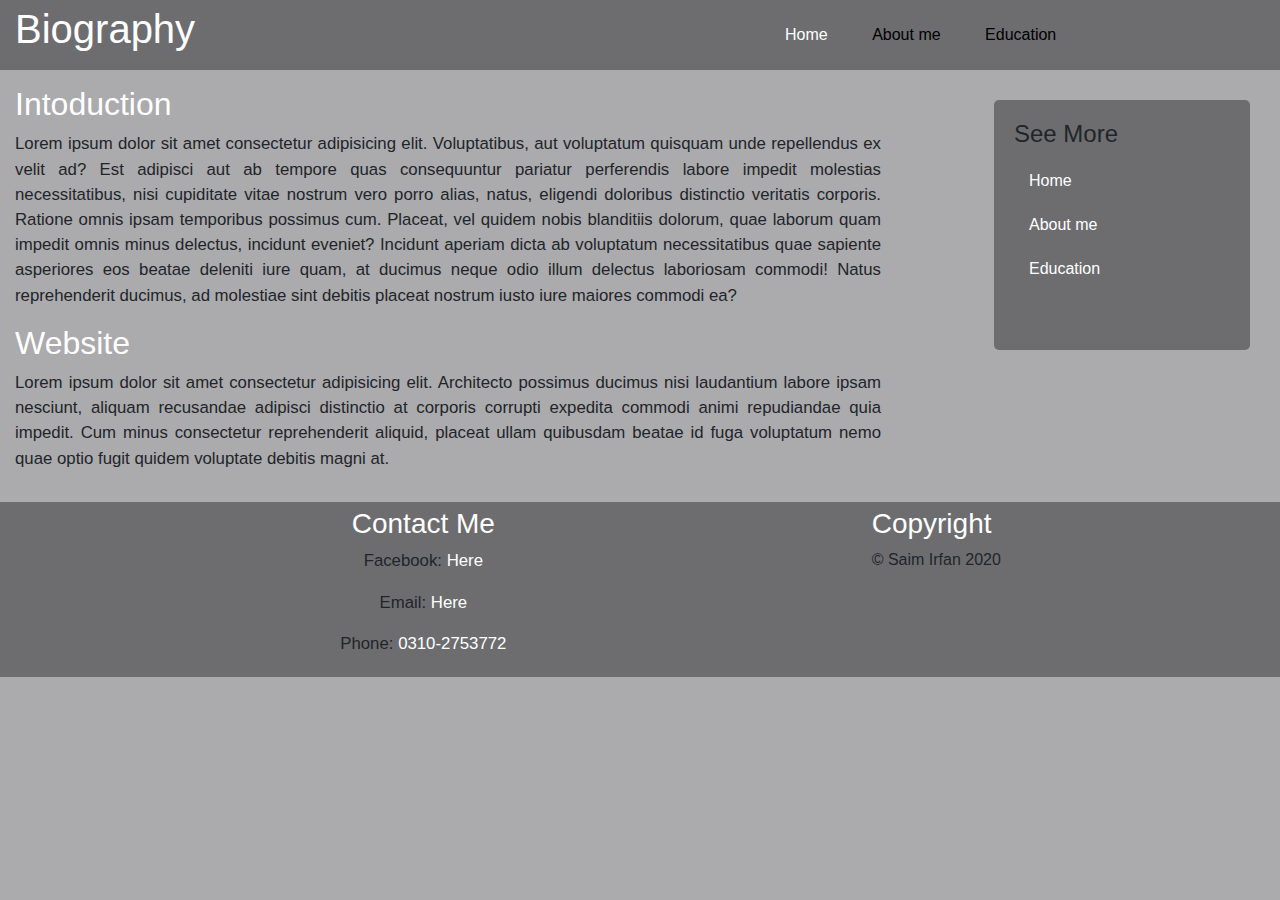
<file: index.html>
<!DOCTYPE html>
<html>
    <head>
        <meta name="viewport" content="width=device-width, initial-scale=1.0">
        <link rel="stylesheet" href="https://stackpath.bootstrapcdn.com/bootstrap/4.4.1/css/bootstrap.min.css" integrity="sha384-Vkoo8x4CGsO3+Hhxv8T/Q5PaXtkKtu6ug5TOeNV6gBiFeWPGFN9MuhOf23Q9Ifjh" crossorigin="anonymous">
        <link rel="stylesheet" href="style.css">
        <title>Home</title>
    </head>
    <body>

        <!-- Navigation Bar -->
        <header>
            <nav class="container-fluid">
                <h1><a class="anchor" href="index.html">Biography</a></h1>
                <ul class="route">
                    <li><a class="text-white" href="index.html">Home</a></li>
                    <li><a href="about.html">About me</a></li>
                    <li><a href="edu.html">Education</a></li>
                </ul>
                <div id="ham-btn-opt" class="container-fluid">
                    <a href="#" id="ham-btn">&#9776</a>
                <ul id="ham-nav">
                    <li><a class="text-white" href="index.html">Home</a></li>
                    <li><a href="about.html">About me</a></li>
                    <li><a href="edu.html">Education</a></li>
                </ul>
            </div>
            </nav>
        </header>

        <!-- End Navigation Bar -->

        <!-- Main Content -->
        <article id="main" class="text-justify">
            <h2>Intoduction</h2>
            <p>Lorem ipsum dolor sit amet consectetur adipisicing elit. Voluptatibus, aut voluptatum quisquam unde repellendus ex velit ad? Est adipisci aut ab tempore quas consequuntur pariatur perferendis labore impedit molestias necessitatibus, nisi cupiditate vitae nostrum vero porro alias, natus, eligendi doloribus distinctio veritatis corporis. Ratione omnis ipsam temporibus possimus cum. Placeat, vel quidem nobis blanditiis dolorum, quae laborum quam impedit omnis minus delectus, incidunt eveniet? Incidunt aperiam dicta ab voluptatum necessitatibus quae sapiente asperiores eos beatae deleniti iure quam, at ducimus neque odio illum delectus laboriosam commodi! Natus reprehenderit ducimus, ad molestiae sint debitis placeat nostrum iusto iure maiores commodi ea?</p>

            <h2>Website</h2>
            <p>Lorem ipsum dolor sit amet consectetur adipisicing elit. Architecto possimus ducimus nisi laudantium labore ipsam nesciunt, aliquam recusandae adipisci distinctio at corporis corrupti expedita commodi animi repudiandae quia impedit. Cum minus consectetur reprehenderit aliquid, placeat ullam quibusdam beatae id fuga voluptatum nemo quae optio fugit quidem voluptate debitis magni at.
            </p>
            
        </article>
        <!-- End Main Content -->

        <!-- Side Bar  -->
        <aside id="side-nav">
            <h4>See More</h4>
            <ul class="list-unstyled">
                <li><a href="index.html">Home</a></li>
                <li><a href="about.html">About me</a></li>
                <li><a href="edu.html">Education</a></li>
            </ul>
        </aside>
        <!-- End Side Bar  -->

        <!-- Footer -->
        <footer>
            <div class="row">
                <div id="contacts" class="col-lg-8 text-center">
                    <h3>
                        Contact Me
                    </h3>
                    <p>Facebook: <a href="https://www.facebook.com/zuck" target="/">Here</a></p>
                    <p>Email: <a href="https://www.gmail.com" target="/">Here</a></p>
                    <p>Phone: <span style="color: #ffffff">0310-2753772</span></p>
                </div>
                <div id="copyright" class="col-lg-4">
                    <h3>Copyright</h3>
                    <p>&#169 Saim Irfan 2020</p>
                </div>
            </div>
        </footer>
        <!-- End Footer -->
    </body>
</html>
</file>
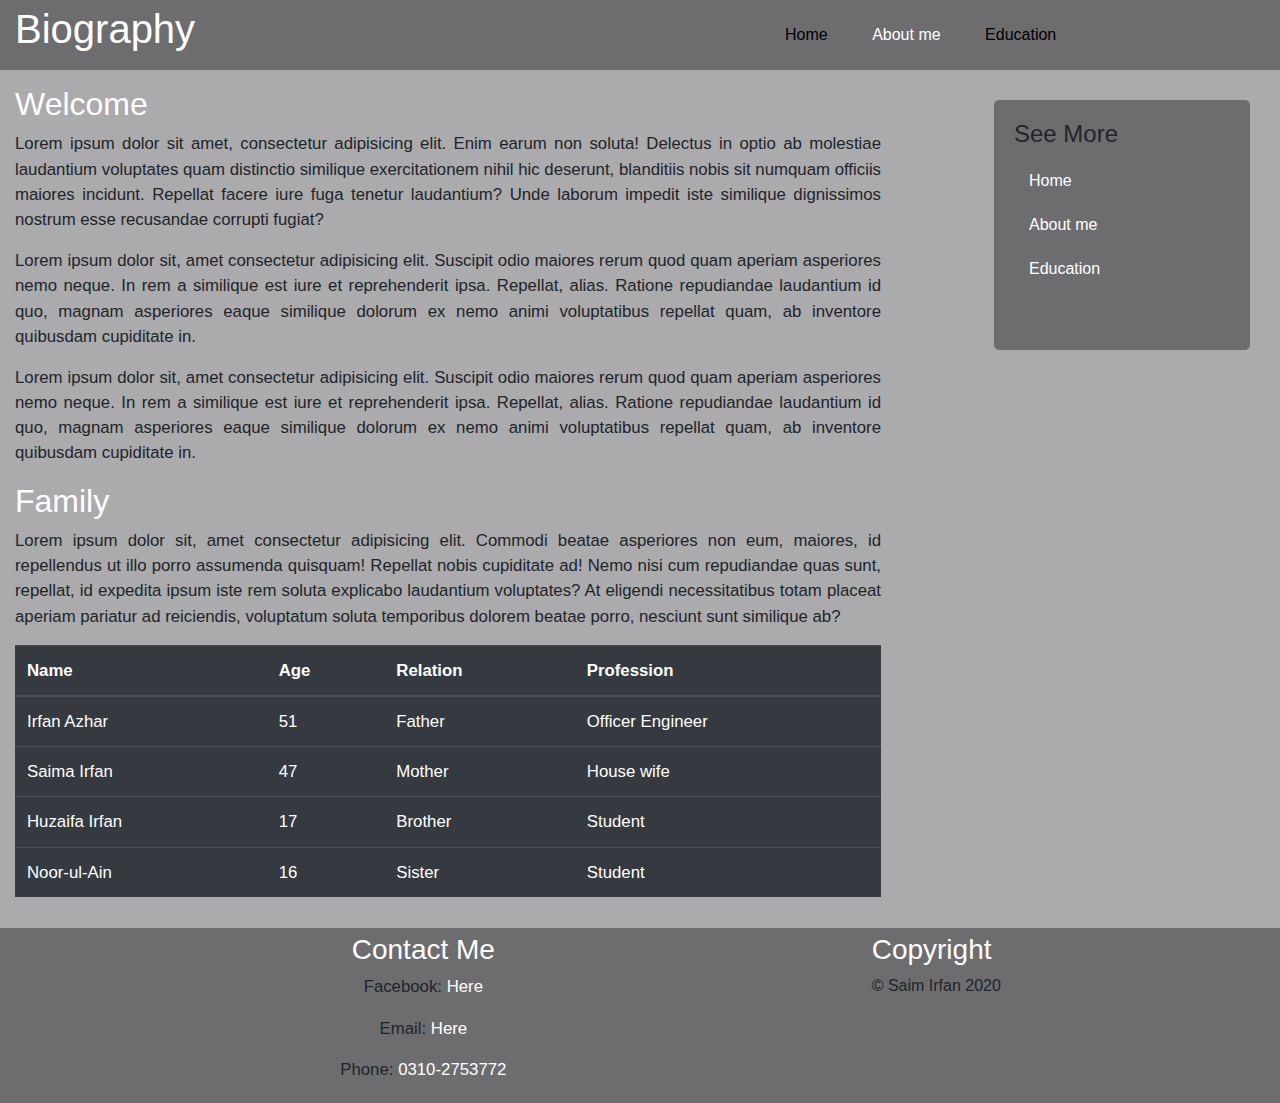
<file: about.html>
<!DOCTYPE html>
<html>
    <head>
        <meta name="viewport" content="width=device-width, initial-scale=1.0">
        <link rel="stylesheet" href="https://stackpath.bootstrapcdn.com/bootstrap/4.4.1/css/bootstrap.min.css" integrity="sha384-Vkoo8x4CGsO3+Hhxv8T/Q5PaXtkKtu6ug5TOeNV6gBiFeWPGFN9MuhOf23Q9Ifjh" crossorigin="anonymous">
        <link rel="stylesheet" href="style.css">
        <title>About</title>
    </head>
    <body>

        <!-- Navigation Bar -->
        <header>
            <nav class="container-fluid">
                <h1><a class="anchor" href="index.html">Biography</a></h1>
                <ul class="route">
                    <li><a href="index.html">Home</a></li>
                    <li><a class="text-white" href="about.html">About me</a></li>
                    <li><a href="edu.html">Education</a></li>
                </ul>
                <div id="ham-btn-opt" class="container-fluid">
                    <a href="#" id="ham-btn">&#9776</a>
                <ul id="ham-nav">
                    <li><a href="index.html">Home</a></li>
                    <li><a class="text-white" href="about.html">About me</a></li>
                    <li><a href="edu.html">Education</a></li>
                </ul>
            </div>
            </nav>
        </header>

        <!-- End Navigation Bar -->

        

        <!-- Side Bar  -->
        <aside id="side-nav">
            <h4>See More</h4>
            <ul class="list-unstyled">
                <li><a href="index.html">Home</a></li>
                <li><a href="about.html">About me</a></li>
                <li><a href="edu.html">Education</a></li>
            </ul>
        </aside>
        <!-- End Side Bar  -->

        <!-- Main Sect -->

        <div id="main" class="text-justify">
            <div id="intro">
                <h2>Welcome</h2>
                <p>Lorem ipsum dolor sit amet, consectetur adipisicing elit. Enim earum non soluta! Delectus in optio ab molestiae laudantium voluptates quam distinctio similique exercitationem nihil hic deserunt, blanditiis nobis sit numquam officiis maiores incidunt. Repellat facere iure fuga tenetur laudantium? Unde laborum impedit iste similique dignissimos nostrum esse recusandae corrupti fugiat?</p>

                
                <p>Lorem ipsum dolor sit, amet consectetur adipisicing elit. Suscipit odio maiores rerum quod quam aperiam asperiores nemo neque. In rem a similique est iure et reprehenderit ipsa. Repellat, alias. Ratione repudiandae laudantium id quo, magnam asperiores eaque similique dolorum ex nemo animi voluptatibus repellat quam, ab inventore quibusdam cupiditate in.</p>


                <p>Lorem ipsum dolor sit, amet consectetur adipisicing elit. Suscipit odio maiores rerum quod quam aperiam asperiores nemo neque. In rem a similique est iure et reprehenderit ipsa. Repellat, alias. Ratione repudiandae laudantium id quo, magnam asperiores eaque similique dolorum ex nemo animi voluptatibus repellat quam, ab inventore quibusdam cupiditate in.</p>
                

                <h2>Family</h2>
                <p>Lorem ipsum dolor sit, amet consectetur adipisicing elit. Commodi beatae asperiores non eum, maiores, id repellendus ut illo porro assumenda quisquam! Repellat nobis cupiditate ad! Nemo nisi cum repudiandae quas sunt, repellat, id expedita ipsum iste rem soluta explicabo laudantium voluptates? At eligendi necessitatibus totam placeat aperiam pariatur ad reiciendis, voluptatum soluta temporibus dolorem beatae porro, nesciunt sunt similique ab?</p>

                <table class="table table-dark">
                    <thead>
                        <tr>
                            <th>Name</th>
                            <th>Age</th>
                            <th>Relation</th>
                            <th>Profession</th>
                        </tr>
                    </thead>
                    <tbody>
                        <tr>
                            <td>Irfan Azhar</td>
                            <td>51</td>
                            <td>Father</td>
                            <td>Officer Engineer</td>
                        </tr>
                        <tr>
                            <td>Saima Irfan</td>
                            <td>47</td>
                            <td>Mother</td>
                            <td>House wife</td>
                        </tr>
                        <tr>
                            <td>Huzaifa Irfan</td>
                            <td>17</td>
                            <td>Brother</td>
                            <td>Student</td>
                        </tr>
                        <tr>
                            <td>Noor-ul-Ain</td>
                            <td>16</td>
                            <td>Sister</td>
                            <td>Student</td>
                        </tr>
                    </tbody>
                </table>
            </div>
        </div>

        <!-- End Main Sect -->

        <!-- Footer -->
        <footer>
            <div class="row">
                <div id="contacts" class="col-lg-8 text-center">
                    <h3>
                        Contact Me
                    </h3>
                    <p>Facebook: <a href="https://www.facebook.com/zuck" target="/">Here</a></p>
                    <p>Email: <a href="https://www.gmail.com" target="/">Here</a></p>
                    <p>Phone: <span style="color: #ffffff">0310-2753772</span></p>
                </div>
                <div id="copyright" class="col-lg-4">
                    <h3>Copyright</h3>
                    <p>&#169 Saim Irfan 2020</p>
                </div>
            </div>
        </footer>
        <!-- End Footer -->
    </body>
</html>
</file>
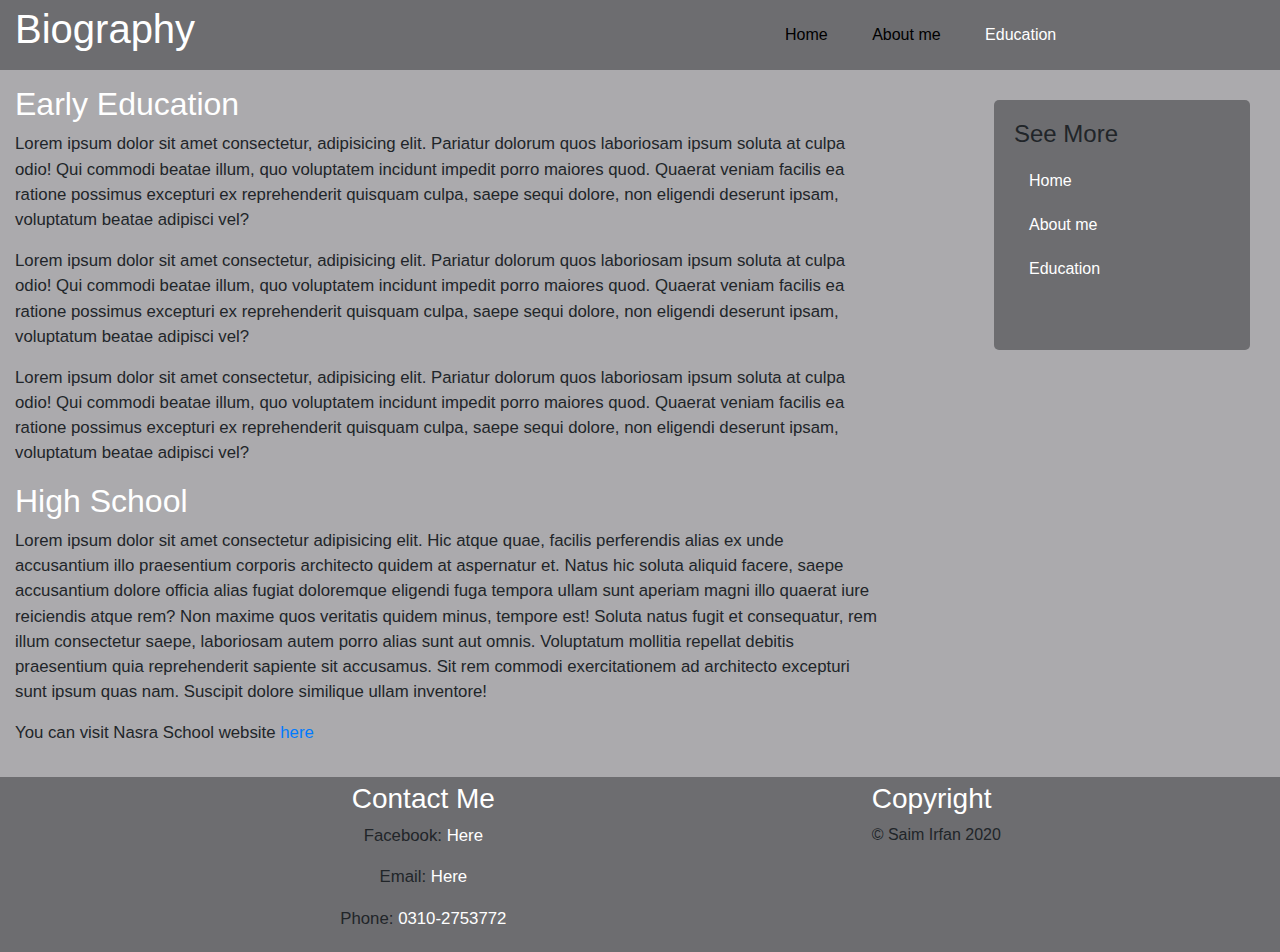
<file: edu.html>
<!DOCTYPE html>
<html>
    <head>
        <meta name="viewport" content="width=device-width, initial-scale=1.0">
        <link rel="stylesheet" href="https://stackpath.bootstrapcdn.com/bootstrap/4.4.1/css/bootstrap.min.css" integrity="sha384-Vkoo8x4CGsO3+Hhxv8T/Q5PaXtkKtu6ug5TOeNV6gBiFeWPGFN9MuhOf23Q9Ifjh" crossorigin="anonymous">
        <link rel="stylesheet" href="style.css">
        <title>Education</title>
    </head>
    <body>

        <!-- Navigation Bar -->
        <header>
            <nav class="container-fluid">
                <h1><a class="anchor" href="index.html">Biography</a></h1>
                <ul class="route">
                    <li><a href="index.html">Home</a></li>
                    <li><a href="about.html">About me</a></li>
                    <li><a class="text-white" href="edu.html">Education</a></li>
                </ul>
                <div id="ham-btn-opt" class="container-fluid">
                    <a href="#" id="ham-btn">&#9776</a>
                <ul id="ham-nav">
                    <li><a href="index.html">Home</a></li>
                    <li><a href="about.html">About me</a></li>
                    <li><a class="text-white" href="edu.html">Education</a></li>
                </ul>
            </div>
            </nav>
        </header>

        <!-- End Navigation Bar -->

        <!-- Main Section -->

        <!-- End Main Section -->
        

        <!-- Side Bar  -->
        <aside id="side-nav">
            <h4>See More</h4>
            <ul class="list-unstyled">
                <li><a href="index.html">Home</a></li>
                <li><a href="about.html">About me</a></li>
                <li><a href="edu.html">Education</a></li>
            </ul>
        </aside>
        <!-- End Side Bar  -->

       <!-- Main Section -->
        <div id="main">
            <h2>Early Education</h2>
            <p>Lorem ipsum dolor sit amet consectetur, adipisicing elit. Pariatur dolorum quos laboriosam ipsum soluta at culpa odio! Qui commodi beatae illum, quo voluptatem incidunt impedit porro maiores quod. Quaerat veniam facilis ea ratione possimus excepturi ex reprehenderit quisquam culpa, saepe sequi dolore, non eligendi deserunt ipsam, voluptatum beatae adipisci vel?</p>

            <p>Lorem ipsum dolor sit amet consectetur, adipisicing elit. Pariatur dolorum quos laboriosam ipsum soluta at culpa odio! Qui commodi beatae illum, quo voluptatem incidunt impedit porro maiores quod. Quaerat veniam facilis ea ratione possimus excepturi ex reprehenderit quisquam culpa, saepe sequi dolore, non eligendi deserunt ipsam, voluptatum beatae adipisci vel?</p>

            <p>Lorem ipsum dolor sit amet consectetur, adipisicing elit. Pariatur dolorum quos laboriosam ipsum soluta at culpa odio! Qui commodi beatae illum, quo voluptatem incidunt impedit porro maiores quod. Quaerat veniam facilis ea ratione possimus excepturi ex reprehenderit quisquam culpa, saepe sequi dolore, non eligendi deserunt ipsam, voluptatum beatae adipisci vel?</p>

            <h2>High School</h2>
            <p>Lorem ipsum dolor sit amet consectetur adipisicing elit. Hic atque quae, facilis perferendis alias ex unde accusantium illo praesentium corporis architecto quidem at aspernatur et. Natus hic soluta aliquid facere, saepe accusantium dolore officia alias fugiat doloremque eligendi fuga tempora ullam sunt aperiam magni illo quaerat iure reiciendis atque rem? Non maxime quos veritatis quidem minus, tempore est! Soluta natus fugit et consequatur, rem illum consectetur saepe, laboriosam autem porro alias sunt aut omnis. Voluptatum mollitia repellat debitis praesentium quia reprehenderit sapiente sit accusamus. Sit rem commodi exercitationem ad architecto excepturi sunt ipsum quas nam. Suscipit dolore similique ullam inventore!
            </p>

            <p>You can visit Nasra School website <a href="C:\Users\Zulfi\Desktop\html\project\index.html" target="_">here</a></p>
        </div>

        
       <!-- End Main Section -->

        <!-- Footer -->
        <footer>
            <div class="row">
                <div id="contacts" class="col-lg-8 text-center">
                    <h3>
                        Contact Me
                    </h3>
                    <p>Facebook: <a href="https://www.facebook.com/zuck" target="/">Here</a></p>
                    <p>Email: <a href="https://www.gmail.com" target="/">Here</a></p>
                    <p>Phone: <span style="color: #ffffff">0310-2753772</span></p>
                </div>
                <div id="copyright" class="col-lg-4">
                    <h3>Copyright</h3>
                    <p>&#169 Saim Irfan 2020</p>
                </div>
            </div>
        </footer>
        <!-- End Footer -->
    </body>
</html>
</file>
<file: style.css>
* {
    margin: 0px;
    padding: 0px;
    box-sizing: border-box;
}

body, html {
    height: 100%;
}

body {
    background-color: #abaaad;
}

/* Navbar styling */

nav {
    color: #ffffff;
    background-color: #6d6d70;
    height: 70px;
    padding: 5px;
}

.anchor, .anchor:hover {
    /* background-color: blue; */
    color: #ffffff;
    text-decoration: none;
    float: left;
}

#ham-btn {
    float: right;
    color: white;
    text-decoration: none;
    display: none;
}

.route {
    /* background-color: red; */
    float: right;
    width: 40%;
    list-style-type: none;
    margin: 10px auto;
}

.route li {
    display: inline-block;
    /* margin-top: 25px; */
    /* padding: 3px; */
}

.route li a, #ham-nav li a {
    color: #000000;
    padding: 20px;
    text-decoration: none;
    transition: 0.4s ease-in;
}

.route li a:hover, #ham-nav li a:hover {
    color: white;
}

#ham-nav {
    background-color: #6d6d70;
    padding: 5px;
    width: 100%;
    position: absolute;
    top: 12%;
    right: 0%;
    display: none;
    list-style: none;
}

#ham-nav li {
    margin-top: 10px;
}

#ham-nav li a {
    padding: 30px;
}


/* End Navbar styling */

/* SideBar Style */
#side-nav {
    position: fixed;
    right: 30px;
    top: 100px;
    width: 20%;
    height: 250px;
    background-color: #6d6d70;
    padding: 20px; 
    border-radius: 5px;
}

#side-nav ul {
    margin-top: 10px;
}

#side-nav ul li {
    padding: 10px;
}


#side-nav ul li a {
    text-decoration: none;
    padding: 5px;
    color: #ffffff;
}


#side-nav ul li a:hover {
    color: #000000;
}
/*End SideBar Style */


/* Footer */
footer {
    background-color: #6d6d70;
    padding: 5px;
    overflow: hidden;
}

#contacts h3, #copyright h3 {
    color: #ffffff;
}

#contacts p {
    font-size: 105%;
}

#contacts a {
    color:white;
    text-decoration: none;
}

#contacts a:hover {
    color: #000000;
}
/* End Footer */




/************************ Index.html ********************************/

/* Main Section */

#main {
    /* background-color: red; */
    width: 70%;
    padding: 15px;
    font-size: 105%;
    /* margin-left: 10px; */
}

#main h2 {
    color: #ffffff
}

/* End Main Section */

/************************ End Index.html ********************************/

/************************ About.html ********************************/


/************************ End About.html ********************************/


/************************ cont.html ********************************/
.contain {
    /* background-color: #ffffff; */
    height: 61%;
}

/************************ End cont.html ********************************/


/* Media Queries */

@media (max-width: 1100px) {

    /* NavBar */
    #ham-btn {
        position: relative;
        left: 0%;
        top: 15%;
        display: inline;
        font-size: 25px;
    }

    #ham-btn-opt:hover {
        height: 50px;
    }

    #ham-btn-opt:hover #ham-nav, #ham-nav:hover {
        display: block;
    }


    .route {
        display: none;
    }

    /* End NavBar */

    /* Side Bar */
    #side-nav {
        display: none;
    }
    /* End Side Bar */

    /* Footer */
    #copyright {
        text-align: center;
    }
    /* End Footer */


    /* Index.html */
    #main {
        width: 100%;
    }
    /* End Index.html */
}
</file>
